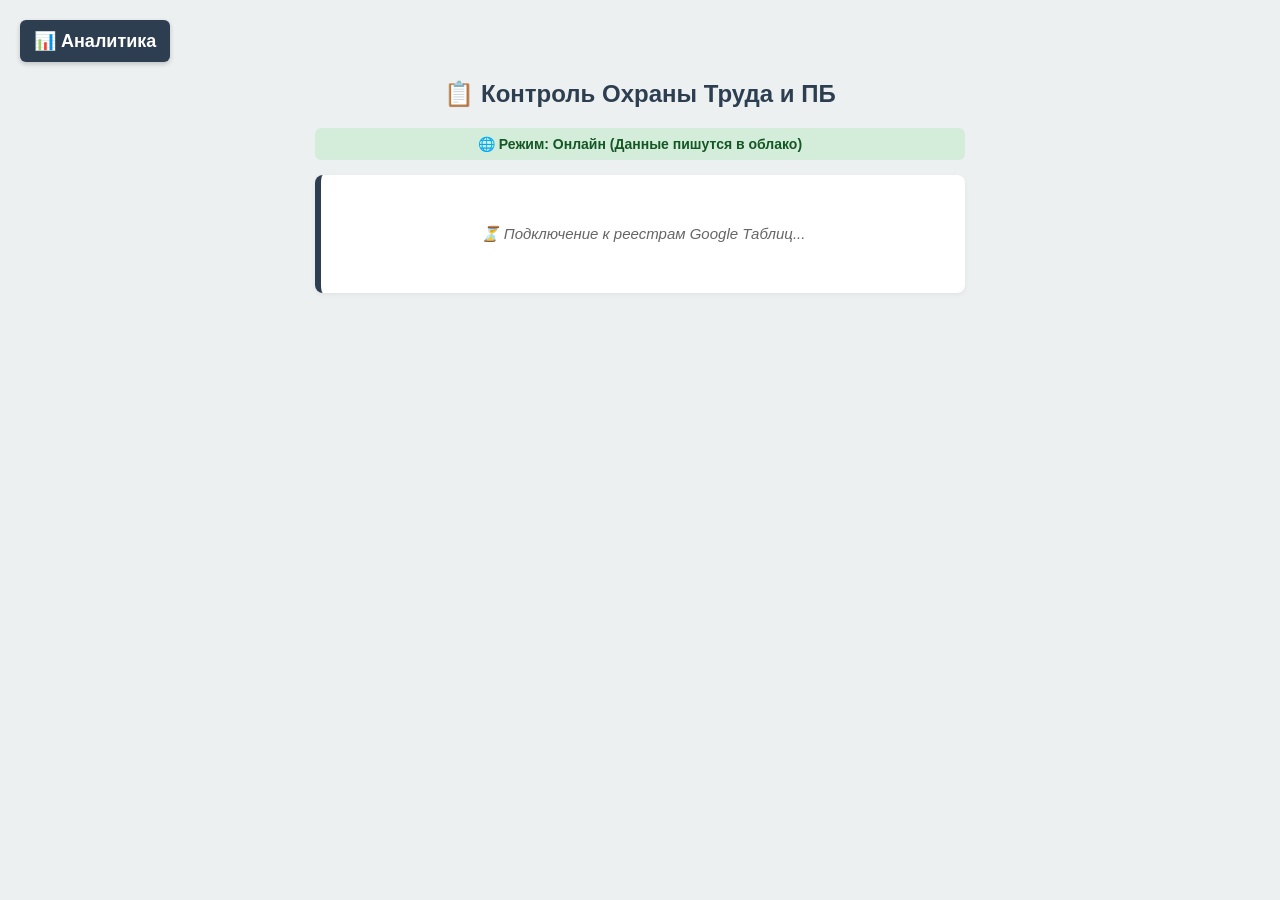
<file: index.html>
<!DOCTYPE html>
<html lang="ru">
<head>
    <meta charset="UTF-8">
    <meta name="viewport" content="width=device-width, initial-scale=1.0">
    <title>Контроль ОТиПБ</title>
    <link rel="manifest" href="manifest.json">
    <link rel="stylesheet" href="style.css">
    <!-- Иконка для рабочего стола iPhone/iPad -->
<link rel="apple-touch-icon" sizes="192x192" href="icon-192.png">
<link rel="apple-touch-icon" sizes="512x512" href="icon-512.png">
<!-- Красит верхнюю статус-бар панель iOS в фирменный цвет -->
<meta name="apple-mobile-web-app-status-bar-style" content="#2c3e50">

    <style>
        #print-blank-zone { 
            display: none; 
            background: #fff; 
            color: #000; 
            padding: 25px; 
            font-family: Arial, sans-serif; 
        }
        .network-status { 
            text-align: center; 
            padding: 8px; 
            font-weight: bold; 
            border-radius: 6px; 
            margin-bottom: 15px; 
            font-size: 14px; 
        }
        .online-mode { background: #d4edda; color: #155724; }
        .offline-mode { background: #fff3cd; color: #856404; }

        /* Интерфейс камеры в карточках */
        .photo-input-container { margin-top: 12px; }
        .photo-preview-grid { display: flex; gap: 8px; margin-top: 8px; flex-wrap: wrap; }
        .photo-preview-item { width: 70px; height: 70px; object-fit: cover; border-radius: 4px; border: 1px solid #ddd; }
        
        /* Умная фотогалерея в PDF: Крупно, без рамок и без обрезки любых кадров */
        .pdf-photo-grid { 
            display: grid; 
            grid-template-columns: repeat(2, 1fr); 
            gap: 20px; 
            margin-top: 15px;
        }
        .pdf-photo-card { 
            border: 1px solid #aaa; 
            padding: 10px; 
            text-align: center; 
            box-sizing: border-box;
            background: #fff;
            page-break-inside: avoid;
            display: flex;
            flex-direction: column;
            justify-content: space-between;
        }
        .pdf-photo-container-img {
            width: 100%;
            display: flex;
            align-items: center;
            justify-content: center;
            background: #fff;
            overflow: hidden;
        }
        .pdf-photo-img { 
            max-width: 100%; 
            max-height: 100mm; /* Оптимальная высота под формат А4 */
            object-fit: contain; 
            display: block;
        }
        .pdf-photo-desc { font-size: 13px; font-weight: bold; color: #000; margin-top: 8px; padding-top: 6px; border-top: 1px solid #eee; line-height: 1.3; }

        /* СИСТЕМНАЯ МАГИЯ ПЕЧАТИ: Скрываем сайт, выводим на печать только Бланк Акта */
        @media print {
            body { background: #fff; padding: 0; margin: 0; }
            .container, .menu-btn, .sidebar, .sidebar-overlay, .network-status, h2 { display: none !important; }
            #print-blank-zone { display: block !important; }
            .pdf-page-break { page-break-before: always; }
        }
    </style>
</head>
<body>

<button class="menu-btn" onclick="toggleMenu()">📊 Аналитика</button>
<div class="sidebar-overlay" id="menu-overlay" onclick="toggleMenu()"></div>

<div class="sidebar" id="analytics-sidebar">
    <button class="close-menu-btn" onclick="toggleMenu()">×</button>
    <h3 style="text-align:left; margin-top: 0; border-bottom: 2px solid var(--primary); padding-bottom: 5px;">📊 Мониторинг нарушений</h3>
    
    <label for="filter-start-date">Период с:</label>
    <input type="date" id="filter-start-date" onchange="calculateAnalytics()">
    
    <label for="filter-end-date">Период по:</label>
    <input type="date" id="filter-end-date" onchange="calculateAnalytics()">

    <label for="filter-object">Фильтр по Объекту:</label>
    <select id="filter-object" onchange="calculateAnalytics()">
        <option value="Все">-- Все объекты --</option>
    </select>

    <div id="analytics-loading" style="font-style:italic; color:#666; font-size:13px; margin: 15px 0;">⏳ Загрузка статистики...</div>

    <div id="analytics-content" style="display:none;">
        <div class="card primary-border" style="padding:12px; margin-bottom:15px; background:#fcfcfc;">
            <p style="margin:4px 0; font-size:14px;">Общее число проверок: <b id="stat-total-checks" style="color:var(--primary);">0</b></p>
            <p style="margin:4px 0; font-size:14px;">Выявлено нарушений всего: <b id="stat-total-violations" style="color:var(--danger);">0</b></p>
        </div>

        <h4 style="margin-bottom:5px; color:var(--primary);">🏆 Антирейтинг Подрядчиков</h4>
        <table class="rating-table">
            <thead>
                <tr><th>Подрядчик</th><th style="width:25%; text-align:center;">Дефекты</th></tr>
            </thead>
            <tbody id="contractor-rating-body"></tbody>
        </table>
    </div>
</div>

<div class="container" style="margin-top: 60px;">
    <h2>📋 Контроль Охраны Труда и ПБ</h2>
    
    <div id="net-indicator" class="network-status online-mode">🌐 Режим: Онлайн (Данные пишутся в облако)</div>

    <div id="step-1-form" class="card primary-border">
        <div class="loading-overlay" id="setup-loading">⏳ Подключение к реестрам Google Таблиц...</div>
        
        <div id="form-fields-wrapper" style="display:none;">
            <label for="inspector"><b>ФИО Проверяющего сотрудника:</b></label>
            <input type="text" id="inspector" placeholder="Например, Хлыстунов П.А.">
            
            <label for="object-select"><b>Объект строительства (Лист 1_Объекты):</b></label>
            <select id="object-select">
                <option value="">-- Выберите объект --</option>
            </select>
            
            <label for="contractor-select"><b>Подрядная организация (Лист 2_Подрядчики):</b></label>
            <select id="contractor-select">
                <option value="">-- Выберите подрядчика --</option>
            </select>
            
            <button onclick="startFullAudit()" class="btn btn-primary" style="margin-top: 15px;">Начать аудит (Загрузить чек-лист) 🚀</button>
        </div>
        
        <div id="error-display" class="error-log"></div>
    </div>

    <div id="step-3-checklist" style="display:none;">
        <div class="audit-header card">
            <h3 style="margin-top:0; color:#2c3e50;">Текущий обход</h3>
            <p>👤 <b>Инспектор:</b> <span id="audit-meta-insp"></span></p>
            <p>🏗️ <b>Объект:</b> <span id="audit-meta-obj"></span></p>
            <p>🚜 <b>Подрядчик:</b> <span id="audit-meta-contr"></span></p>
            <p>📅 <b>Дата:</b> <span id="audit-meta-date"></span></p>
        </div>
        
        <div id="questions-container"></div>
        
        <div style="margin-top: 25px; display: flex; flex-direction: column; gap: 10px;">
            <button onclick="submitAuditWithOffline()" id="submit-btn" class="btn btn-primary" style="background: #27ae60;">1. Сохранить Акт (В реестр) 💾</button>
            <button onclick="downloadChecklistPdf()" id="pdf-btn" class="btn btn-secondary" style="background: #3498db; color: white;" disabled>2. Скачать Акт в PDF 📄</button>
            <button onclick="backToStep1()" class="btn btn-secondary">← Назад к выбору объекта</button>
        </div>
    </div>
</div>

<!-- ОФИЦИАЛЬНЫЙ ТАБЛИЧНЫЙ БЛАНК ПЕЧАТИ -->
<div id="print-blank-zone">
    <div style="text-align: center; border-bottom: 2px solid #2c3e50; padding-bottom: 10px; margin-bottom: 25px;">
        <div style="margin: 0; color: #2c3e50; font-size: 22px; font-weight: bold; text-transform: uppercase; letter-spacing: 0.5px;">АКТ ПРОВЕРКИ СОБЛЮДЕНИЯ ТРЕБОВАНИЙ ОТиПБ</div>
    </div>
    
    <table style="width: 100%; margin-bottom: 30px; font-size: 14px; border-collapse: collapse;">
        <tr><td style="padding: 6px 0; font-weight: bold; width: 35%; border-bottom: 1px solid #eee;">Дата проверки:</td><td id="p-date" style="padding: 6px 0; border-bottom: 1px solid #eee;"></td></tr>
        <tr><td style="padding: 6px 0; font-weight: bold; border-bottom: 1px solid #eee;">Выполнил проверку:</td><td id="p-inspector" style="padding: 6px 0; border-bottom: 1px solid #eee;"></td></tr>
        <tr><td style="padding: 6px 0; font-weight: bold; border-bottom: 1px solid #eee;">Объект контроля:</td><td id="p-object" style="padding: 4px 0; border-bottom: 1px solid #eee;"></td></tr>
        <tr><td style="padding: 6px 0; font-weight: bold; border-bottom: 1px solid #eee;">Подрядная организация:</td><td id="p-contractor" style="padding: 6px 0; border-bottom: 1px solid #eee;"></td></tr>
    </table>
    
    <div style="font-size: 16px; font-weight: bold; margin-bottom: 15px; color: #2c3e50;">Выявленные нарушения и замечания:</div>
    
    <table style="width: 100%; border-collapse: collapse; margin-bottom: 40px;">
        <thead>
            <tr style="background-color: #f2f2f2;">
                <th style="border: 1px solid #ddd; padding: 10px; width: 5%; text-align: center; font-size: 14px;">№</th>
                <th style="border: 1px solid #ddd; padding: 10px; width: 20%; text-align: left; font-size: 14px;">Раздел</th>
                <th style="border: 1px solid #ddd; padding: 10px; width: 45%; text-align: left; font-size: 14px;">Требование безопасности</th>
                <th style="border: 1px solid #ddd; padding: 10px; width: 30%; text-align: left; font-size: 14px;">Замечание инспектора / Срок устранения</th>
            </tr>
        </thead>
        <tbody id="p-violations-tbody"></tbody>
    </table>
    
    <div style="margin-top: 40px; padding-top: 20px; display: flex; justify-content: space-between; font-size: 14px; page-break-inside: avoid;">
        <div>Подпись проверяющего: _____________________</div>
        <div>Подпись представителя подрядчика: _____________________</div>
    </div>

    <div id="pdf-gallery-wrapper"></div>
</div>

<script src="app.js"></script>
</body>
</html>
</file>
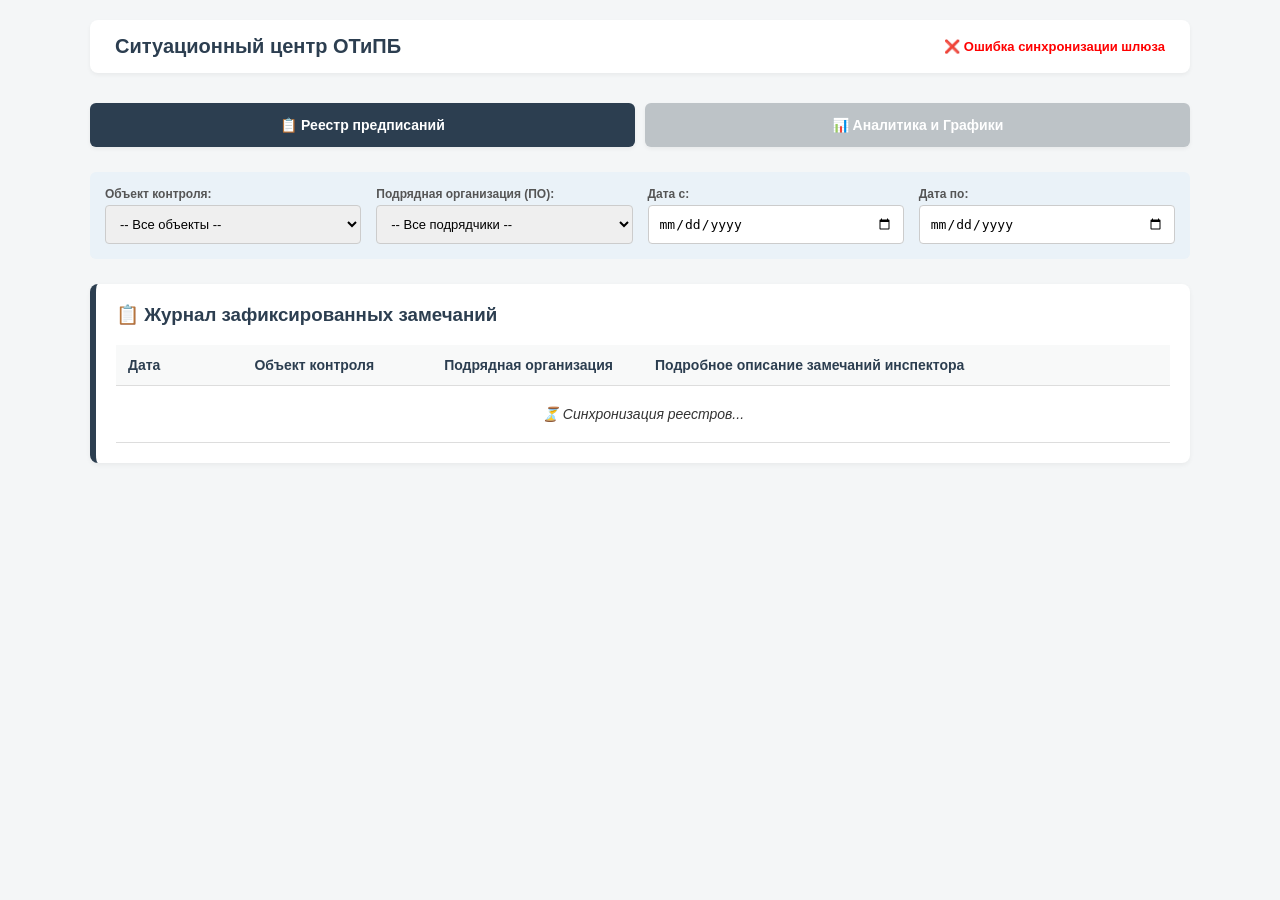
<file: admin.html>
<!DOCTYPE html>
<html lang="ru">
<head>
    <meta charset="UTF-8">
    <meta name="viewport" content="width=device-width, initial-scale=1.0">
    <!-- Личный манифест и параметры иконки для установки Аналитики на iOS -->
<link rel="manifest" href="admin.manifest.json">
<link rel="apple-touch-icon" sizes="192x192" href="icon-192.png">
<link rel="apple-touch-icon" sizes="512x512" href="icon-512.png">
<meta name="apple-mobile-web-app-capable" content="yes">
<meta name="apple-mobile-web-app-status-bar-style" content="#2c3e50">

    <title>Ситуационный центр ОТиПБ</title>
    <style>
        :root { 
            --primary: #2c3e50; 
            --success: #2ecc71; 
            --danger: #e74c3c; 
            --bg: #f4f6f7; 
            --gray-light: #f8f9f9;
        }
        body { 
            font-family: -apple-system, BlinkMacSystemFont, Arial, sans-serif; 
            background: var(--bg); 
            margin: 0; 
            padding: 0 20px 40px 20px; 
            color: #333; 
        }
        .admin-container { max-width: 1100px; margin: 0 auto; padding-top: 20px; }
        
        .header { 
            display: flex; 
            justify-content: space-between; 
            align-items: center; 
            background: #fff; 
            padding: 15px 25px; 
            border-radius: 8px; 
            box-shadow: 0 2px 4px rgba(0,0,0,0.05); 
            margin-bottom: 20px; 
        }
        .header h1 { margin: 0; font-size: 20px; color: var(--primary); }
        .sync-indicator { font-size: 13px; color: #d35400; font-weight: bold; }

        /* ЖЕСТКО ЗАКРЕПЛЕННОЕ МЕНЮ НАВИГАЦИИ ДЛЯ ПК (ПРИЛИПАЕТ К ВЕРХУ ПРИ СКРОЛЛЕ) */
        .tabs-wrapper {
            position: sticky;
            top: 0;
            background: var(--bg);
            padding: 10px 0;
            z-index: 999;
            margin-bottom: 15px;
        }
        .tabs { display: flex; gap: 10px; max-width: 1100px; margin: 0 auto; }
        .tab-btn { 
            padding: 14px 25px; border: none; background: #bdc3c7; color: #fff; 
            font-weight: bold; cursor: pointer; border-radius: 6px; font-size: 14px; width: 100%;
            transition: background 0.15s ease;
            box-shadow: 0 2px 4px rgba(0,0,0,0.05);
        }
        .tab-btn.active { background: var(--primary); }

        /* СКВОЗНЫЕ ФИЛЬТРЫ */
        .filter-bar { 
            display: grid; 
            grid-template-columns: repeat(4, 1fr); 
            gap: 15px; 
            background: #eaf2f8; 
            padding: 15px; 
            border-radius: 6px; 
            margin-bottom: 25px; 
        }
        .filter-bar label { display: block; font-size: 12px; font-weight: bold; margin-bottom: 4px; color: #555; }
        .filter-bar input, .filter-bar select { width: 100%; padding: 10px; border: 1px solid #ccc; border-radius: 4px; box-sizing: border-box; font-size: 13px; }

        /* ТАБ-КОНТЕНТ */
        .tab-content { display: none; }
        .tab-content.active { display: block; }

        /* СВОДНЫЕ КАРТОЧКИ СТАТИСТИКИ */
        .widgets-grid { display: grid; grid-template-columns: repeat(2, 1fr); gap: 20px; margin-bottom: 25px; }
        .widget-card { background: #fff; border: 1px solid #ddd; padding: 15px; border-radius: 6px; text-align: center; }
        .widget-card h3 { margin: 0 0 5px 0; font-size: 14px; color: #7f8c8d; }
        .widget-card div { font-size: 28px; font-weight: bold; }
        .widget-primary { border-top: 4px solid var(--primary); }
        .widget-danger { border-top: 4px solid var(--danger); }

        /* ДВЕ НАТИВНЫЕ ГИСТОГРАММЫ НА CSS */
        .chart-box { background: #fff; padding: 20px; border: 1px solid #eee; border-radius: 6px; margin-bottom: 20px; }
        .native-chart-container { display: flex; flex-direction: column; gap: 14px; margin-top: 15px; }
        .chart-row { display: flex; align-items: center; font-size: 13px; }
        .chart-label { width: 35%; font-weight: bold; color: #34495e; overflow: hidden; text-overflow: ellipsis; white-space: nowrap; padding-right: 10px; }
        .chart-bar-wrapper { width: 55%; background: #f0f3f4; border-radius: 4px; overflow: hidden; height: 24px; }
        .chart-bar-fill { background: #e74c3c; height: 100%; transition: width 0.3s ease; border-radius: 4px; }
        .chart-value { width: 10%; text-align: right; font-weight: bold; color: #c0392b; padding-left: 10px; white-space: nowrap; }

        /* ТАБЛИЦА ЖУРНАЛА */
        .card { background: #fff; padding: 20px; border-radius: 8px; box-shadow: 0 2px 5px rgba(0,0,0,0.05); }
        .table-wrapper { overflow-x: auto; }
        table { width: 100%; border-collapse: collapse; text-align: left; font-size: 14px; }
        th, td { padding: 12px; border-bottom: 1px solid #ddd; }
        th { background: var(--gray-light); color: var(--primary); }

        /* МОБИЛЬНАЯ АДАПТАЦИЯ (ЭКРАНЫ МЕНЕЕ 768px) */
        @media (max-width: 768px) {
            body { padding: 0 10px 95px 10px; }
            .admin-container { padding-top: 10px; }
            .header { flex-direction: column; gap: 8px; text-align: center; padding: 12px; }
            .filter-bar { grid-template-columns: 1fr; gap: 10px; padding: 10px; }
            .widgets-grid { grid-template-columns: 1fr; gap: 10px; }
            .chart-row { flex-direction: column; align-items: flex-start; gap: 4px; border-bottom: 1px solid #eee; padding-bottom: 8px; }
            .chart-label { width: 100%; padding: 0; white-space: normal; }
            .chart-bar-wrapper { width: 100%; height: 18px; }
            .chart-value { width: 100%; text-align: left; padding: 0; margin-top: 2px; }
            th, td { padding: 8px; font-size: 13px; }
            
            /* НА МОБИЛЬНЫХ ОТКЛЮЧАЕМ ВЕРХНЕЕ ПРИЛИПАНИЕ И КРЕПИМ СТРОГО ВНИЗ ЭКРАНА */
            .tabs-wrapper { 
                position: fixed; bottom: 0; top: auto; left: 0; width: 100%; background: #fff; 
                box-shadow: 0 -3px 10px rgba(0,0,0,0.1); margin: 0; padding: 12px; box-sizing: border-box;
            }
            .tabs { display: grid; grid-template-columns: 1fr 1fr; gap: 10px; }
            .tab-btn { padding: 15px 10px; font-size: 15px; border-radius: 8px; box-shadow: none; }
        }
    </style>
</head>
<body>

<div class="admin-container">
    <div class="header">
        <h1>Ситуационный центр ОТиПБ</h1>
        <div id="sync-status" class="sync-indicator">⏳ Подключение...</div>
    </div>

    <!-- Контейнер навигации (на ПК прилипает к верху, на смартфонах падает в подвал) -->
    <div class="tabs-wrapper">
        <div class="tabs">
            <button class="tab-btn active" id="btn-registry" onclick="switchTab('registry-tab')">📋 Реестр предписаний</button>
            <button class="tab-btn" id="btn-analytics" onclick="switchTab('analytics-tab')">📊 Аналитика и Графики</button>
        </div>
    </div>

    <!-- Сквозные фильтры управления -->
    <div class="filter-bar">
        <div>
            <label for="f-object">Объект контроля:</label>
            <select id="f-object" onchange="applyFilters()">
                <option value="Все">-- Все объекты --</option>
            </select>
        </div>
        <div>
            <label for="f-contractor">Подрядная организация (ПО):</label>
            <select id="f-contractor" onchange="applyFilters()">
                <option value="Все">-- Все подрядчики --</option>
            </select>
        </div>
        <div>
            <label for="f-start">Дата с:</label>
            <input type="date" id="f-start" onchange="applyFilters()">
        </div>
        <div>
            <label for="f-end">Дата по:</label>
            <input type="date" id="f-end" onchange="applyFilters()">
        </div>
    </div>

    <!-- ВКЛАДКА 1: ОПЕРАТИВНЫЙ ЖУРНАЛ ЗАМЕЧАНИЙ -->
    <div id="registry-tab" class="tab-content active">
        <div class="card" style="border-left: 6px solid var(--primary);">
            <h3 style="margin-top: 0; color: var(--primary);">📋 Журнал зафиксированных замечаний</h3>
            <div class="table-wrapper">
                <table>
                    <thead>
                        <tr>
                            <th style="width: 12%;">Дата</th>
                            <th style="width: 18%;">Объект контроля</th>
                            <th style="width: 20%;">Подрядная организация</th>
                            <th style="width: 50%;">Подробное описание замечаний инспектора</th>
                        </tr>
                    </thead>
                    <tbody id="registry-tbody">
                        <tr><td colspan="4" style="text-align:center; padding:20px; font-style:italic;">⏳ Синхронизация реестров...</td></tr>
                    </tbody>
                </table>
            </div>
        </div>
    </div>

    <!-- ВКЛАДКА 2: ГЛУБОКАЯ АНАЛИТИКА (ОБЪЕКТЫ И ПОДРЯДЧИКИ) -->
    <div id="analytics-tab" class="tab-content">
        <div class="widgets-grid">
            <div class="widget-card widget-primary">
                <h3>Проведено инспекций за период</h3>
                <div id="w-checks">0</div>
            </div>
            <div class="widget-card widget-danger">
                <h3>Выявлено нарушений за период</h3>
                <div id="w-violations">0</div>
            </div>
        </div>
        
        <!-- ГРАФИК №1: АНТИРЕЙТИНГ СТРОИТЕЛЬНЫХ ПЛОЩАДОК -->
        <div class="chart-box" style="border-left: 6px solid #3498db;">
            <h3 style="margin: 0; font-size: 15px; color: var(--primary);">Антирейтинг Объектов строительства (Всего замечаний)</h3>
            <div id="objects-chart-body" class="native-chart-container">
                <!-- Сюда JS выведет полосы объектов -->
            </div>
        </div>

        <!-- ГРАФИК №2: АНТИРЕЙТИНГ ПОДРЯДЧИКОВ С ПРИВЯЗКОЙ К КОРОТКОМУ ИМЕНИ ОБЪЕКТА -->
        <div class="chart-box" style="border-left: 6px solid var(--danger);">
            <h3 style="margin: 0; font-size: 15px; color: var(--primary);">Антирейтинг Подрядных организаций [Объект | Подрядчик]</h3>
            <div id="contractors-chart-body" class="native-chart-container">
                <!-- Сюда JS выведет полосы подрядчиков -->
            </div>
        </div>
    </div>
</div>

<script src="admin-app.js"></script>
</body>
</html>
</file>
<file: style.css>
:root { 
    --primary: #2c3e50; 
    --success: #2ecc71; 
    --danger: #e74c3c; 
    --secondary: #7f8c8d; 
    --gray: #bdc3c7; 
    --bg: #ecf0f1; 
    --warning: #f1c40f;
}
body { 
    font-family: -apple-system, BlinkMacSystemFont, Arial, sans-serif; 
    background: var(--bg); 
    color: #333; 
    padding: 20px; 
    margin: 0; 
}
.container { 
    max-width: 650px; 
    margin: 0 auto; 
}
h2, h3 { 
    text-align: center; 
    color: var(--primary); 
}
.card { 
    background: #fff; 
    padding: 20px; 
    margin-bottom: 15px; 
    border-radius: 8px; 
    box-shadow: 0 2px 5px rgba(0,0,0,0.05); 
    border-left: 6px solid var(--gray); 
    position: relative; 
}
.primary-border { 
    border-left-color: var(--primary); 
}
.audit-header { 
    border-left-color: #2980b9; 
    background: #eaf2f8; 
    font-size: 14px; 
}
.audit-header p { 
    margin: 6px 0; 
}
label { 
    display: block; 
    margin-top: 15px; 
    margin-bottom: 4px; 
    font-weight: 600; 
    color: #444; 
}
input[type="text"], input[type="date"], select { 
    width: 100%; 
    padding: 12px; 
    margin-bottom: 12px; 
    border: 1px solid var(--gray); 
    border-radius: 6px; 
    box-sizing: border-box; 
    font-size: 15px; 
    background: #fff; 
}
.btn { 
    padding: 12px 18px; 
    border: none; 
    border-radius: 6px; 
    cursor: pointer; 
    font-size: 15px; 
    font-weight: bold; 
    transition: opacity 0.15s; 
    text-align: center; 
    width: 100%; 
    box-sizing: border-box;
}
.btn:hover { 
    opacity: 0.95; 
}
.btn:disabled { 
    background: var(--gray) !important; 
    cursor: not-allowed; 
}
.btn-success { background: var(--success); color: white; margin-bottom: 8px; }
.btn-danger { background: var(--danger); color: white; }
.btn-primary { background: var(--primary); color: white; }
.btn-secondary { background: var(--secondary); color: white; }
.comment-box { 
    display: none; 
    margin-top: 12px; 
    padding: 12px; 
    border: 1px solid var(--danger); 
    border-radius: 6px; 
    background: #fdf2f2; 
    width: 100%; 
    box-sizing: border-box; 
    font-size: 14px; 
}
.badge { 
    display: inline-block; 
    background: #ebf5fb; 
    padding: 4px 10px; 
    border-radius: 4px; 
    font-size: 11px; 
    font-weight: 700; 
    color: #2980b9; 
    text-transform: uppercase; 
}
.normative-text { 
    font-size: 13px; 
    color: #555; 
    margin-top: 10px; 
    background: #f8f9f9; 
    padding: 10px; 
    border-radius: 5px; 
    border-left: 3px solid #3498db; 
}
.loading-overlay { 
    text-align: center; 
    font-style: italic; 
    color: #666; 
    padding: 30px 10px; 
    font-size: 15px; 
}
.meta-info { 
    font-size: 13px; 
    color: var(--secondary); 
    text-align: center; 
    margin-top: -8px; 
    margin-bottom: 15px; 
}
.error-log { 
    background: #fadbd8; 
    border: 1px solid var(--danger); 
    color: #78281f; 
    padding: 15px; 
    border-radius: 6px; 
    margin-top: 15px; 
    display: none; 
    font-family: monospace; 
    white-space: pre-wrap; 
    font-size: 13px; 
    line-height: 1.5; 
}
.btn-row { display: flex; gap: 10px; margin-top: 15px; }
.btn-row .btn { margin: 0; }

/* СТИЛИ ДЛЯ РАЗДЕЛОВ ЧЕК-ЛИСТА (АККОРДЕОНЫ) */
.category-block { margin-bottom: 12px; border-radius: 8px; overflow: hidden; box-shadow: 0 2px 4px rgba(0,0,0,0.05); }
.category-header { 
    background: #34495e; 
    color: white; 
    padding: 14px 18px; 
    font-weight: bold; 
    cursor: pointer; 
    display: flex; 
    justify-content: space-between; 
    align-items: center;
    user-select: none;
}
.category-header:hover { background: #2c3e50; }
.category-content { display: none; background: #fcfcfc; padding: 10px; border: 1px solid #ddd; border-top: none; }
.category-counter { background: #e67e22; color: white; padding: 2px 8px; border-radius: 12px; font-size: 12px; }
.category-counter.completed { background: #2ecc71; }

/* СТИЛИ БОКОВОГО МЕНЮ (АНАЛИТИКА) */
.menu-btn { position: fixed; top: 20px; left: 20px; z-index: 999; background: var(--primary); color: white; border: none; padding: 10px 14px; border-radius: 6px; font-weight: bold; cursor: pointer; font-size: 18px; box-shadow: 0 2px 5px rgba(0,0,0,0.2); }
.sidebar { position: fixed; top: 0; left: -320px; width: 300px; height: 100%; background: #fff; box-shadow: 3px 0 15px rgba(0,0,0,0.15); z-index: 1000; transition: left 0.3s ease; padding: 20px; box-sizing: border-box; overflow-y: auto; }
.sidebar.active { left: 0; }
.sidebar-overlay { display: none; position: fixed; top: 0; left: 0; width: 100%; height: 100%; background: rgba(0,0,0,0.4); z-index: 998; }
.sidebar-overlay.active { display: block; }
.close-menu-btn { background: #none; border: none; font-size: 24px; cursor: pointer; float: right; color: var(--secondary); font-weight: bold; margin-top: -10px; }

/* ТАБЛИЦА РЕЙТИНГА */
.rating-table { width: 100%; border-collapse: collapse; margin-top: 15px; font-size: 13px; }
.rating-table th, .rating-table td { border: 1px solid #ddd; padding: 8px; text-align: left; }
.rating-table th { background-color: #f4f6f7; color: var(--primary); }
</file>
